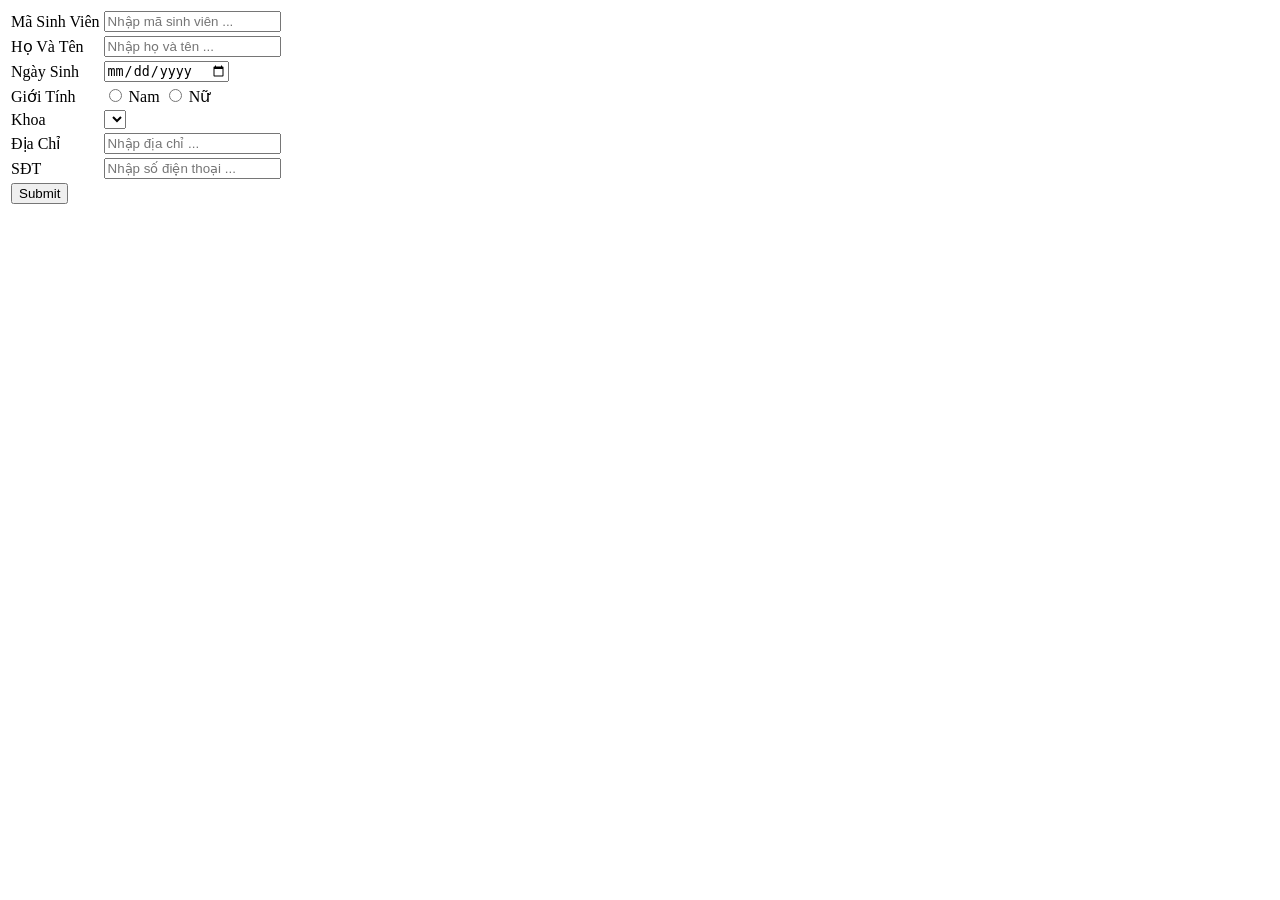
<file: demo/src/main/resources/templates/create.html>
<!DOCTYPE html>
<html xmlns:th="http://www.thymeleaf.org" >

<head>
    <meta charset="UTF-8">
    <meta http-equiv="X-UA-Compatible" content="IE=edge">
    <meta name="viewport" content="width=device-width, initial-scale=1.0">
    <title>Document</title>
    <link rel="stylesheet" th:href="@{/css/style.css}">
    <link rel="stylesheet" th:href="@{/css/reset.css}">
</head>

<body>
    <div class="content">
        <div class="container">
            <div class="content-wapper">
                <form class="insert" th:action="@{/savesv}" th:object="${sv}" method="POST">
                    <table class="table-insert">
                        <tr>
                            <td>Mã Sinh Viên </td>
                            <td><input type="text" th:field="*{maSV}" placeholder="Nhập mã sinh viên ..."></td>
                        </tr>
                        <tr>
                            <td>Họ Và Tên </td>
                            <td><input type="text" th:field="*{hoTen}" placeholder="Nhập họ và tên ..."></td>
                        </tr>
                        <tr>
                            <td>Ngày Sinh</td>
                            <td><input type="date" th:field="*{ngaySinh}" placeholder="Nhập ngày sinh ..."></td>
                        </tr>
                        <tr>
                            <td>Giới Tính</td>
                            <td><input type="radio" th:field="*{gioiTinh}" 
                            th:value="true"
                             placeholder="Nhập giới tính ...">
                             <label>Nam</label>
                             <input type="radio" th:field="*{gioiTinh}" 
                            th:value="false"
                             placeholder="Nhập giới tính ...">
                             <label>Nữ</label>
                             </td>
                        </tr>
                        <tr>
                            <td>Khoa</td>
                            <td>
                            <select th:field="*{khoa}">
                            <option th:each="kh:${listkh}" th:value="${kh.maKhoa}" th:text="${kh.tenKhoa}" value=""></option>
                            </select>
							</td>
                        </tr>
                        <tr>
                            <td>Địa Chỉ</td>
                            <td><input type="text" th:field="*{diaChi}" placeholder="Nhập địa chỉ ..."></td>
                        </tr>
                        <tr>
                            <td>SĐT</td>
                            <td><input type="text" th:field="*{sdt}" placeholder="Nhập số điện thoại ..."></td>
                        </tr>
                        <tr>
                            <td>
                                <button>Submit</button>
                            </td>
                        </tr>

                    </table>
                </form>


             


                <table class="baocao"></table>
            </div>
        </div>

    </div>


    <script th:src="@{/js/main.js}"></script>
</body>

</html>
</file>
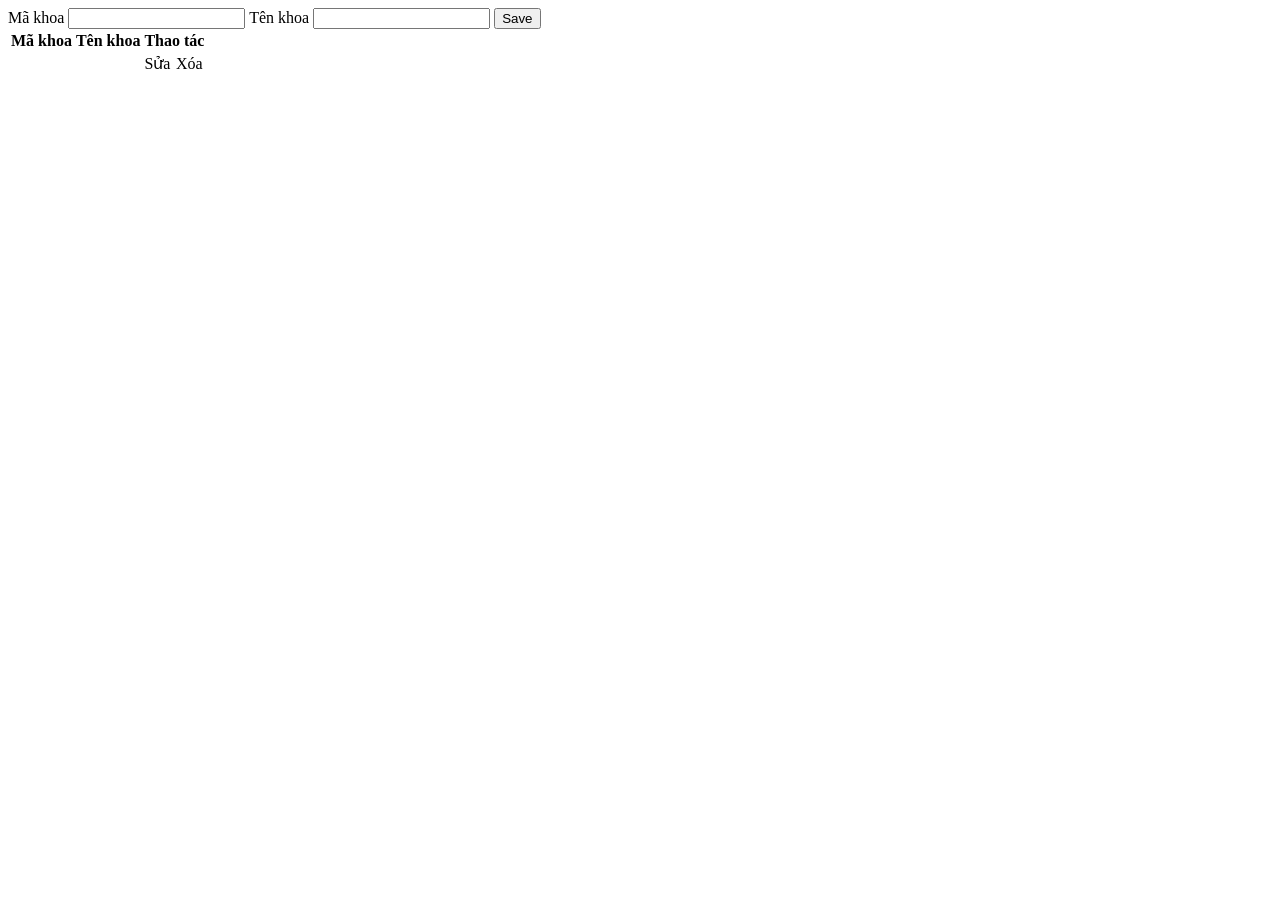
<file: demo/src/main/resources/templates/test.html>
<!DOCTYPE html>
<html>
<head xmlns:th="http://www.thymeleaf.org">
<meta charset="UTF-8">
<title>Insert title here</title>
</head>
<body>
	<div>
		<form th:action="@{/savekhoa}" th:object="${khoa}"
			method="POST"> 
			<label>Mã khoa</label> 
			<input type="text" th:field="*{maKhoa}"> 
			<label>Tên khoa</label> 
			<input type="text" th:field="*{tenKhoa}" required>
		<button >Save</button>
		</form>
		<table>
			<thead>
				<th>Mã khoa</th>
				<th>Tên khoa</th>
				<th colspan="2">Thao tác</th>
			</thead>
			<tbody>
				<tr th:each="kh: ${listkh}">
					<td th:text="${kh.maKhoa}"></td>
					<td th:text="${kh.tenKhoa}"></td>
					<td><a th:href="@{/edit/{id}(id=${kh.maKhoa})}">Sửa</a></td>
					<td><a th:href="@{/delete/{id}(id=${kh.maKhoa})}">Xóa</a></td>
				</tr>
			</tbody>
		</table>
	</div>
</body>
</html>
</file>
